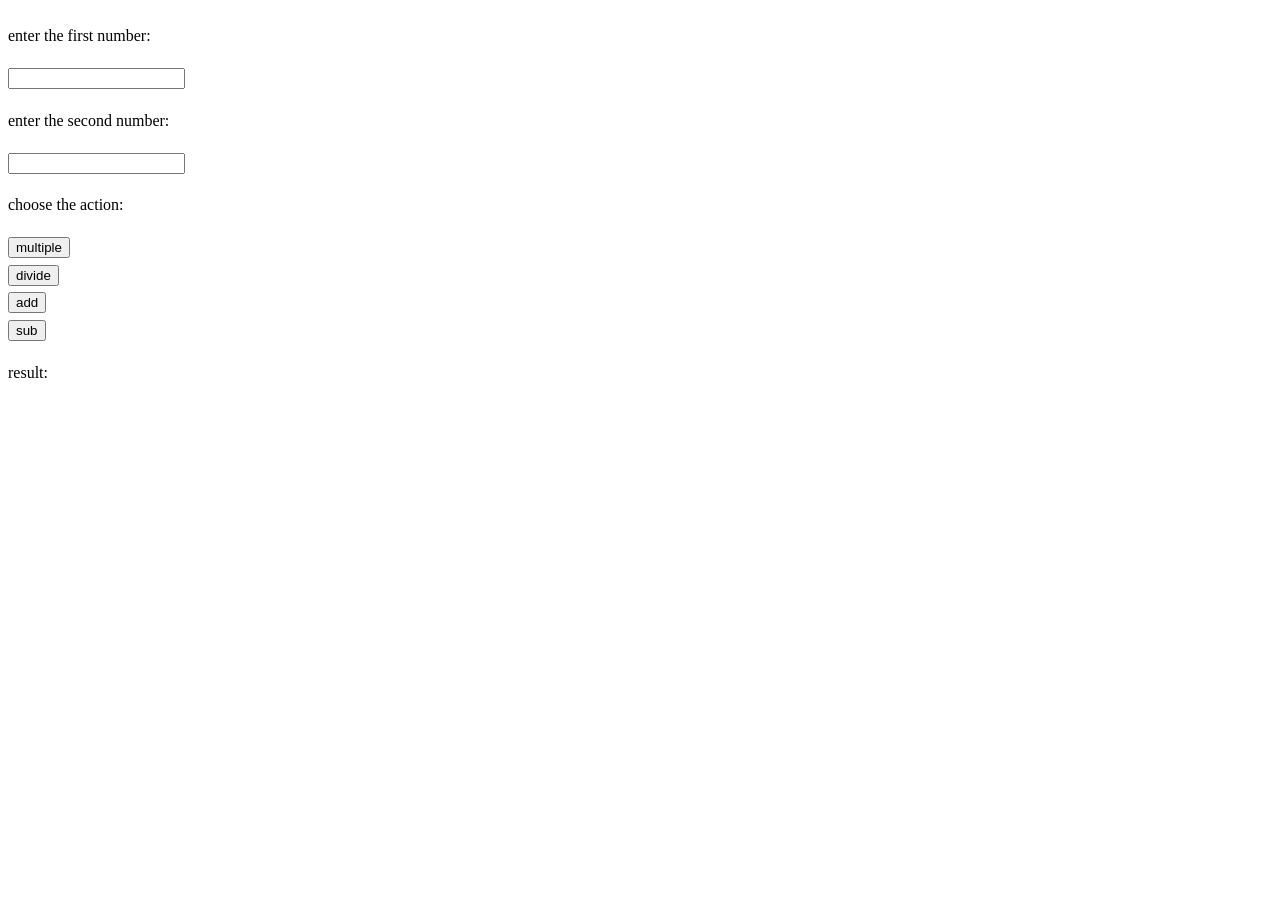
<file: משימה 1/index.html>
<!DOCTYPE html>
<html>
<head>
<link rel="stylesheet" href="style.css">
<meta charset=utf-8 />
<title>mul&div </title>
</head>
<body >
<p>enter the first number:</p>
<input id="first-number"></input>
<p>enter the second number:</p>
<input id="second-number"></input>
<p>choose the action:</p>
<button id="mul"></button>
<button id="div"></button>
<button id="add"></button>
<button id="sub"></button>
<p>result:</p>
<div id="answer"></div>
<script src="script.js">
</script>
</body>
</html>
</file>
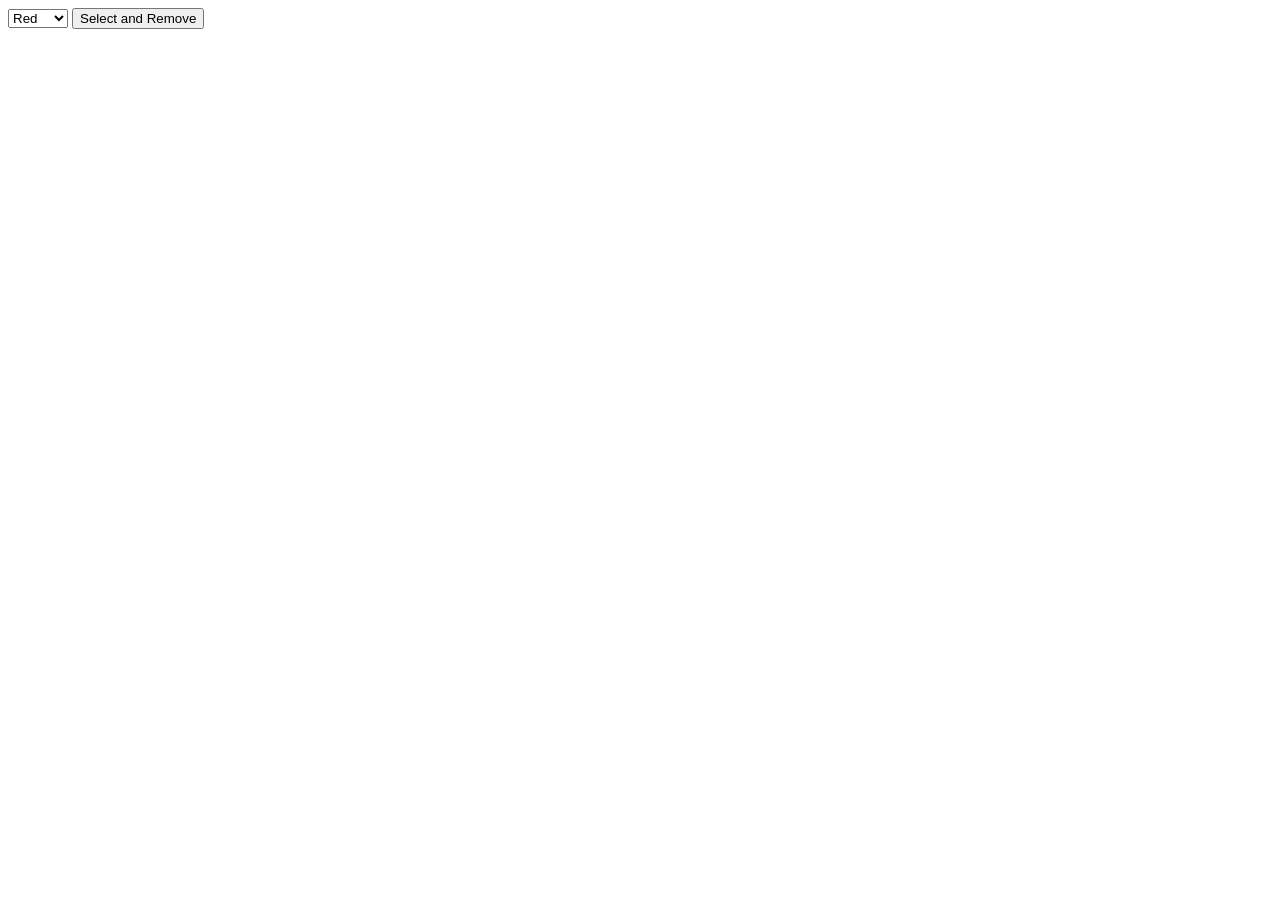
<file: משימה 16/index.html>
<!DOCTYPE html>
<html>
    <head>
        <meta charset=utf-8 />
        <title>Remove items from a dropdown list</title>
    </head>
    <body>
        <form>
            <select id="colorSelect">
                <option >Red</option>
                <option >Green</option>
                <option >White</option>
                <option >Black</option>
            </select>
            <input type="button" onclick="removecolor()" value="Select and Remove">
        </form>
        <script src="script.js"></script>
    </body>
</html>
</file>
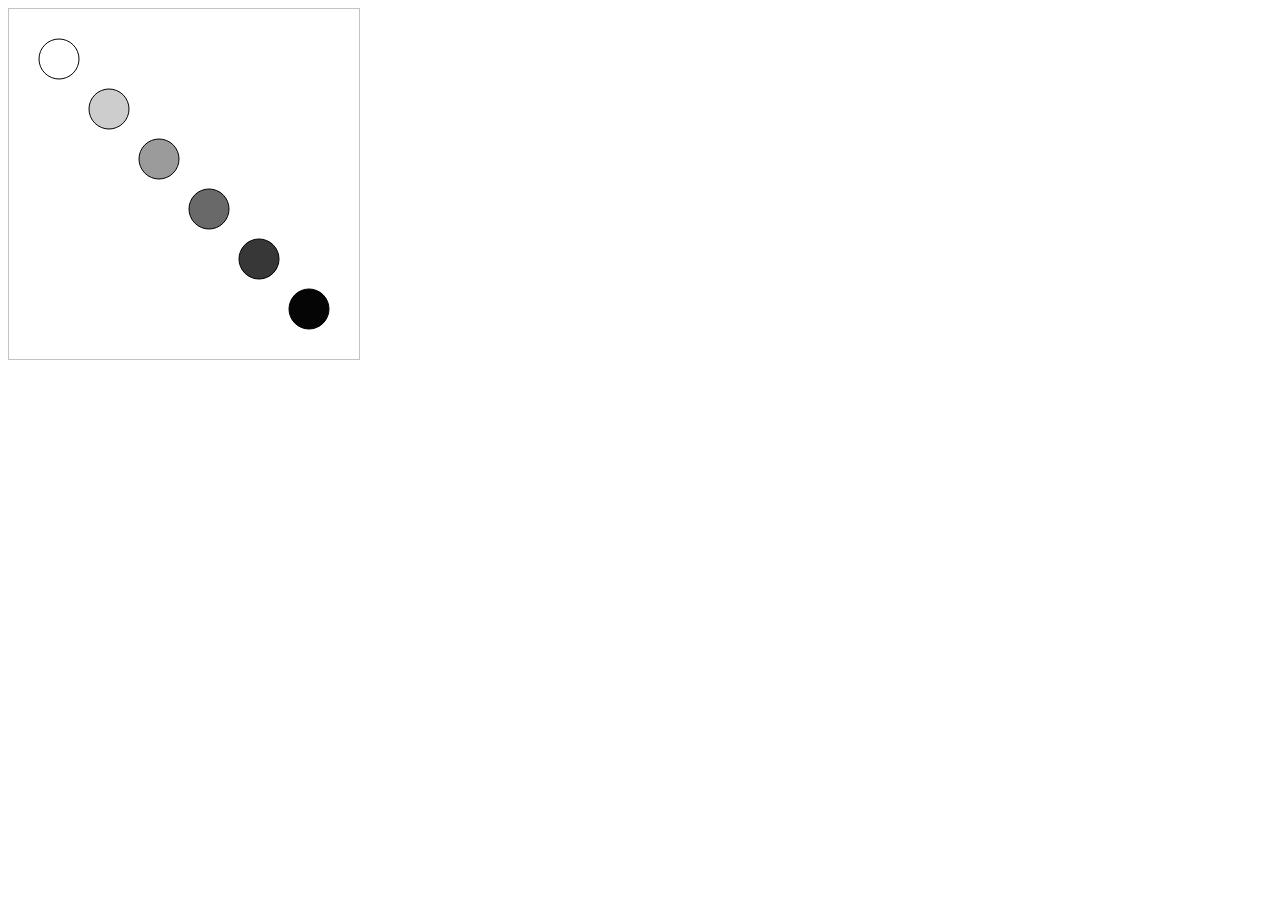
<file: משימה 17/index.html>
<!DOCTYPE html>
<html>
    <body>
        <canvas id="circleCanvas"  width="350" height="350" style="border:1px solid #c3c3c3;">
        Your browser does not support the canvas element.
        </canvas>

        <script src="script.js"></script>

    </body>
</html>
</file>
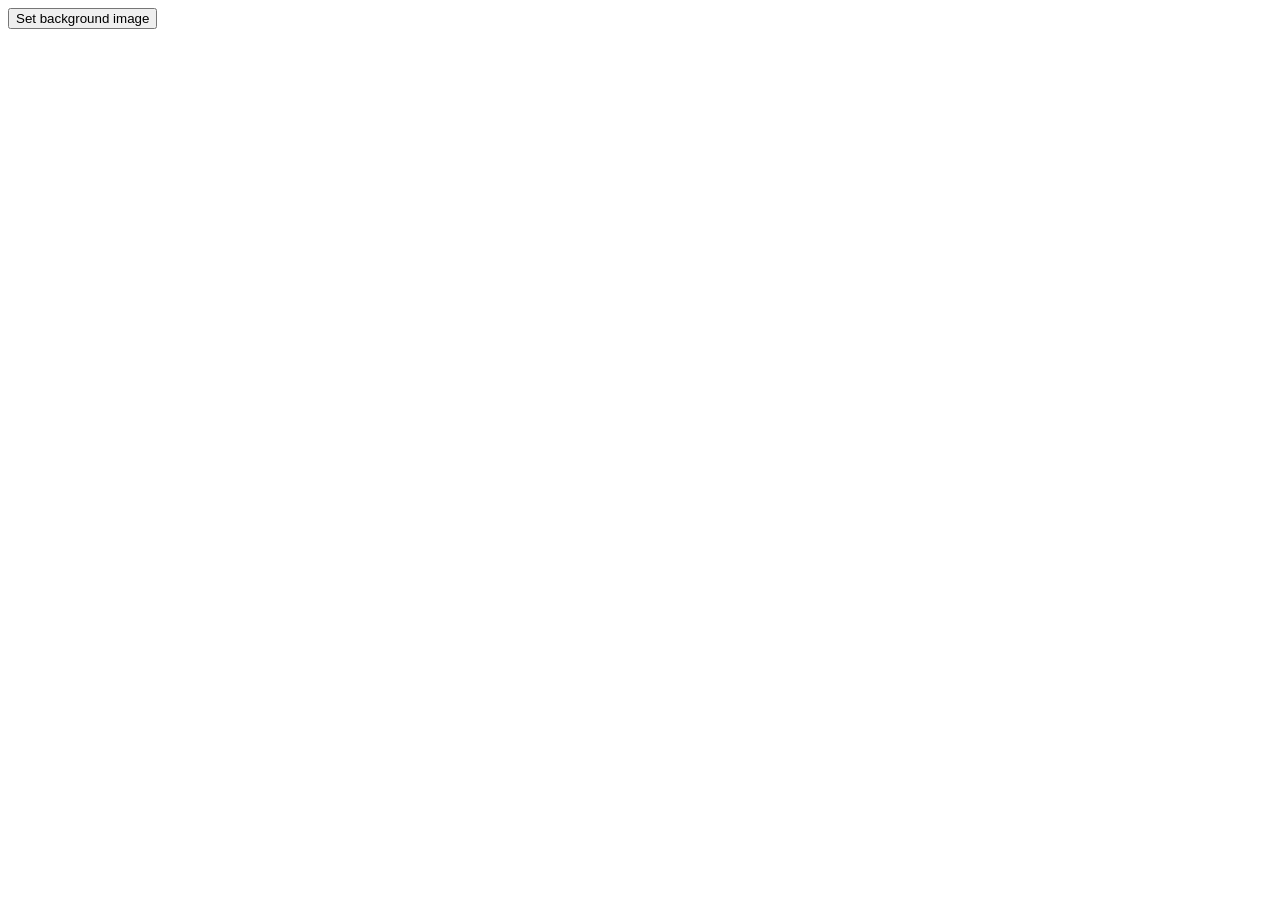
<file: משימה 13/background.html>
<!DOCTYPE html>
<html>
<head>
<meta charset=utf-8 />
<title>Changing randomly background color </title>
</head>
<body>
<button type="button" onclick="randomColor()">Set background image</button> 
<script src="script.js">
</script>
</body>
</html>
</file>
<file: משימה 1/style.css>
body{
    display: flex;
    flex-direction: row;
    height: 400px;
    width: 1000px;
    justify-content: space-around;
    align-items: flex-start;
       
}


body{
    display: flex;
    flex-direction: column;
    height: 400px;
    width: 1000px;
    justify-content: space-around;
    align-items: flex-start;
       
}
</file>
